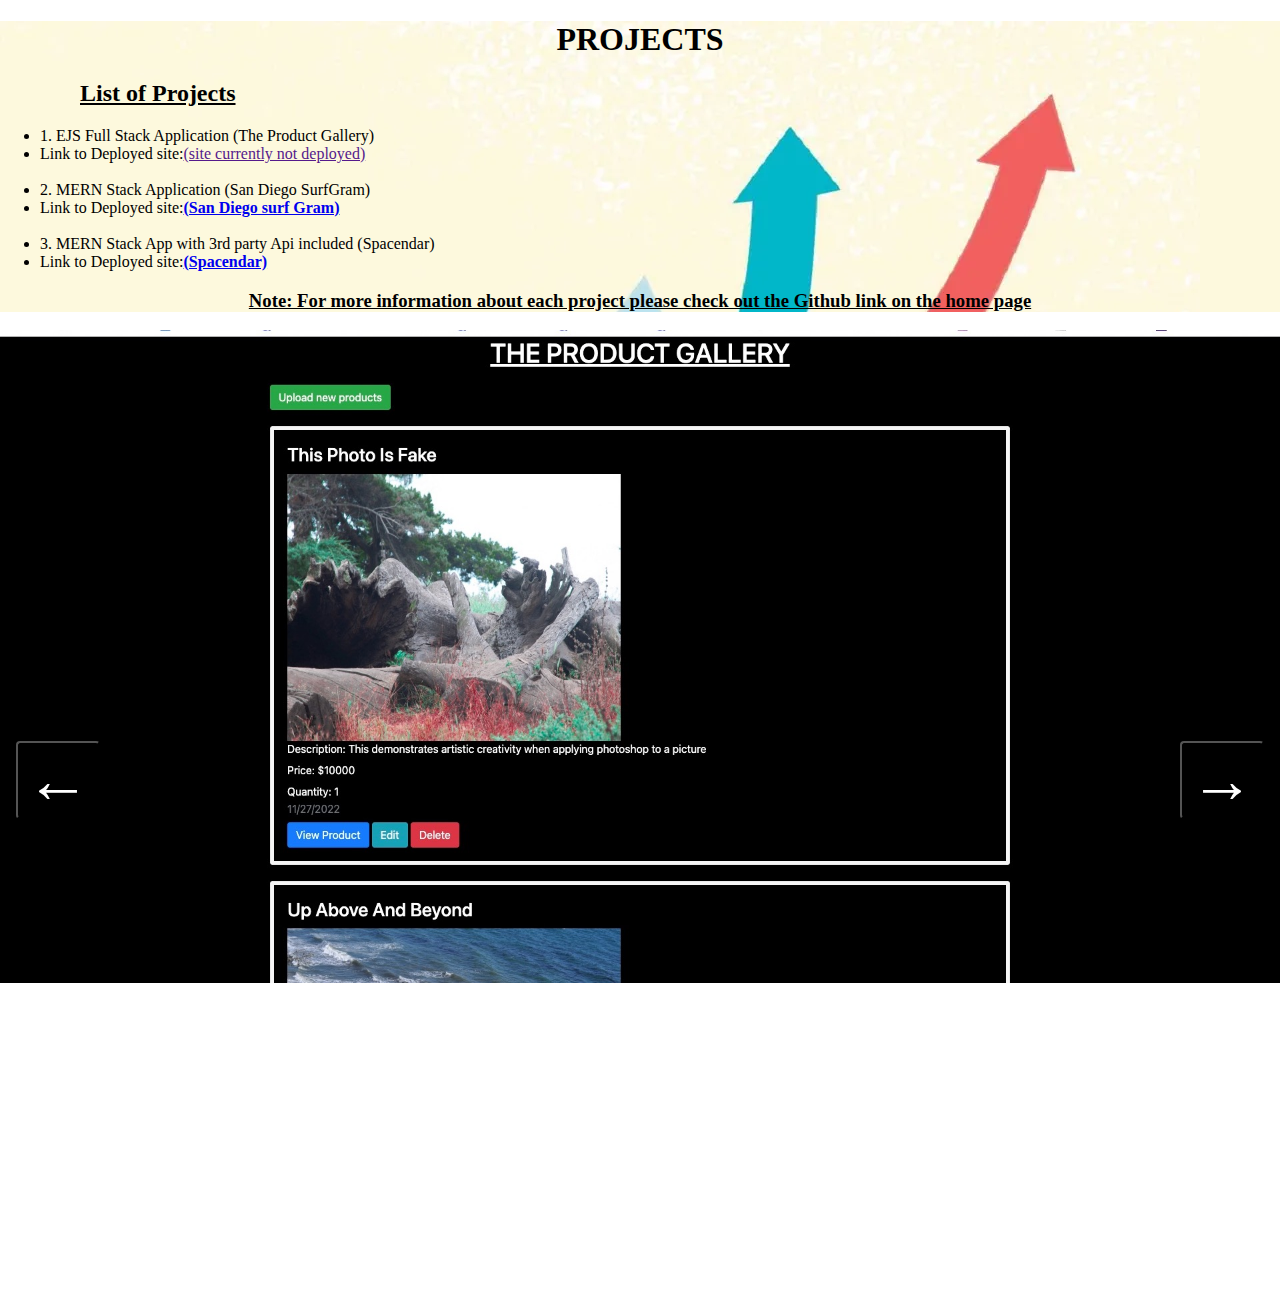
<file: html/project.html>
<!DOCTYPE html>
<html lang="en">
<head>
    <div class="project">
    <h1>PROJECTS</h1>
    <h2><u>List of Projects</u></h2>
    <ul>
    <li>1. EJS Full Stack Application (The Product Gallery)</li>
    <li>Link to Deployed site:<a href="">(site currently not deployed)</a></li>
    <br/>
    <li>2. MERN Stack Application (San Diego SurfGram)
    </li>
    <li>Link to Deployed site:<b><a href="https://san-diego-surfgram.herokuapp.com/">(San Diego surf Gram)</a></b></li>
    <br/>
    <li>3. MERN Stack App with 3rd party Api included (Spacendar)</li>
    <li>Link to Deployed site:<b><a href="https://spacendar.herokuapp.com/">(Spacendar)</a></b></li>
    </ul>
    <h3><u>Note: For more information about each project please check out the Github link on the home page</u></h3>
</div>
 
    <meta charset="UTF-8">
    <meta http-equiv="X-UA-Compatible" content="IE=edge">
    <meta name="viewport" content="width=device-width, initial-scale=1.0">
    <link href="../css/project_style.css" rel="stylesheet">
    <script src="../javascript/project.js" defer></script>
    <title>Document</title>    
</head>
<body>
 <section aria-label="Newest Photos">
    <div class="carousel" data-carousel>
        <button class="carousel-button prev" data-carousel-button="prev">&#8592;</button>
        <button class="carousel-button next" data-carousel-button="next">&#8594;</button>
        <ul data-slides>
            <li class="slide" data-active>
                
                
     <img src="../Photos/first_project.jpeg" alt="first picture">
            </li>
            <li class="slide">
                <img src="../Photos/Mern_Stack_App.jpeg" alt="second picture">
            </li>
            <li class="slide">
                <img src="../Photos/group_project.jpeg" alt="third picture">
            </li>
         </ul>
    </div>
  </section>
  
</body>


</html>
</file>
<file: css/project_style.css>
*, *::before, *::after {
    box-sizing: border-box;
}

body {
    margin: 0;
   
    background-color: white;
  }
.project {
    background: url("../Photos/decisions.png");
}
  h1,  h3 {
  
    text-align: center;
}
h2 {
    padding: 0 5rem;
}

.carousel {
    width: 100vw;
    height: 100vh;
    position: relative;
}
.carousel > ul {
    margin: 0;
    padding: 0;
    list-style: none;
}

.slide {
   position: absolute;
   inset: 0;
   opacity: 0; 
   transition: 200ms opacity ease-in-out;
   transition-delay: 200ms;
}

.slide[data-active] {
    opacity: 1;
    z-index: 1;
    transition-delay: 0ms;
}
.slide > img {
    display: block;
    width: 100%;
    
    object-fit: cover;
    object-position: center;
}
.carousel-button {
    position: absolute;
    z-index: 2;
    background: none;
    font-size: 4rem ;
    top: 50%;
    transform: translateY(-50%);
    color: white;
    cursor: pointer;
    border-radius: .25rem;
    padding: 0 .5rem;
    background-color: black;
}
.carousel-button:hover, 
.carousel-button:focus {
    color: white;
    background-color: black;
}
.carousel-button:focus {
    outline: 1px solid black;
}
.carousel-button.prev {
    left: 1rem;
}
.carousel-button.next {
    right: 1rem;
}
</file>
